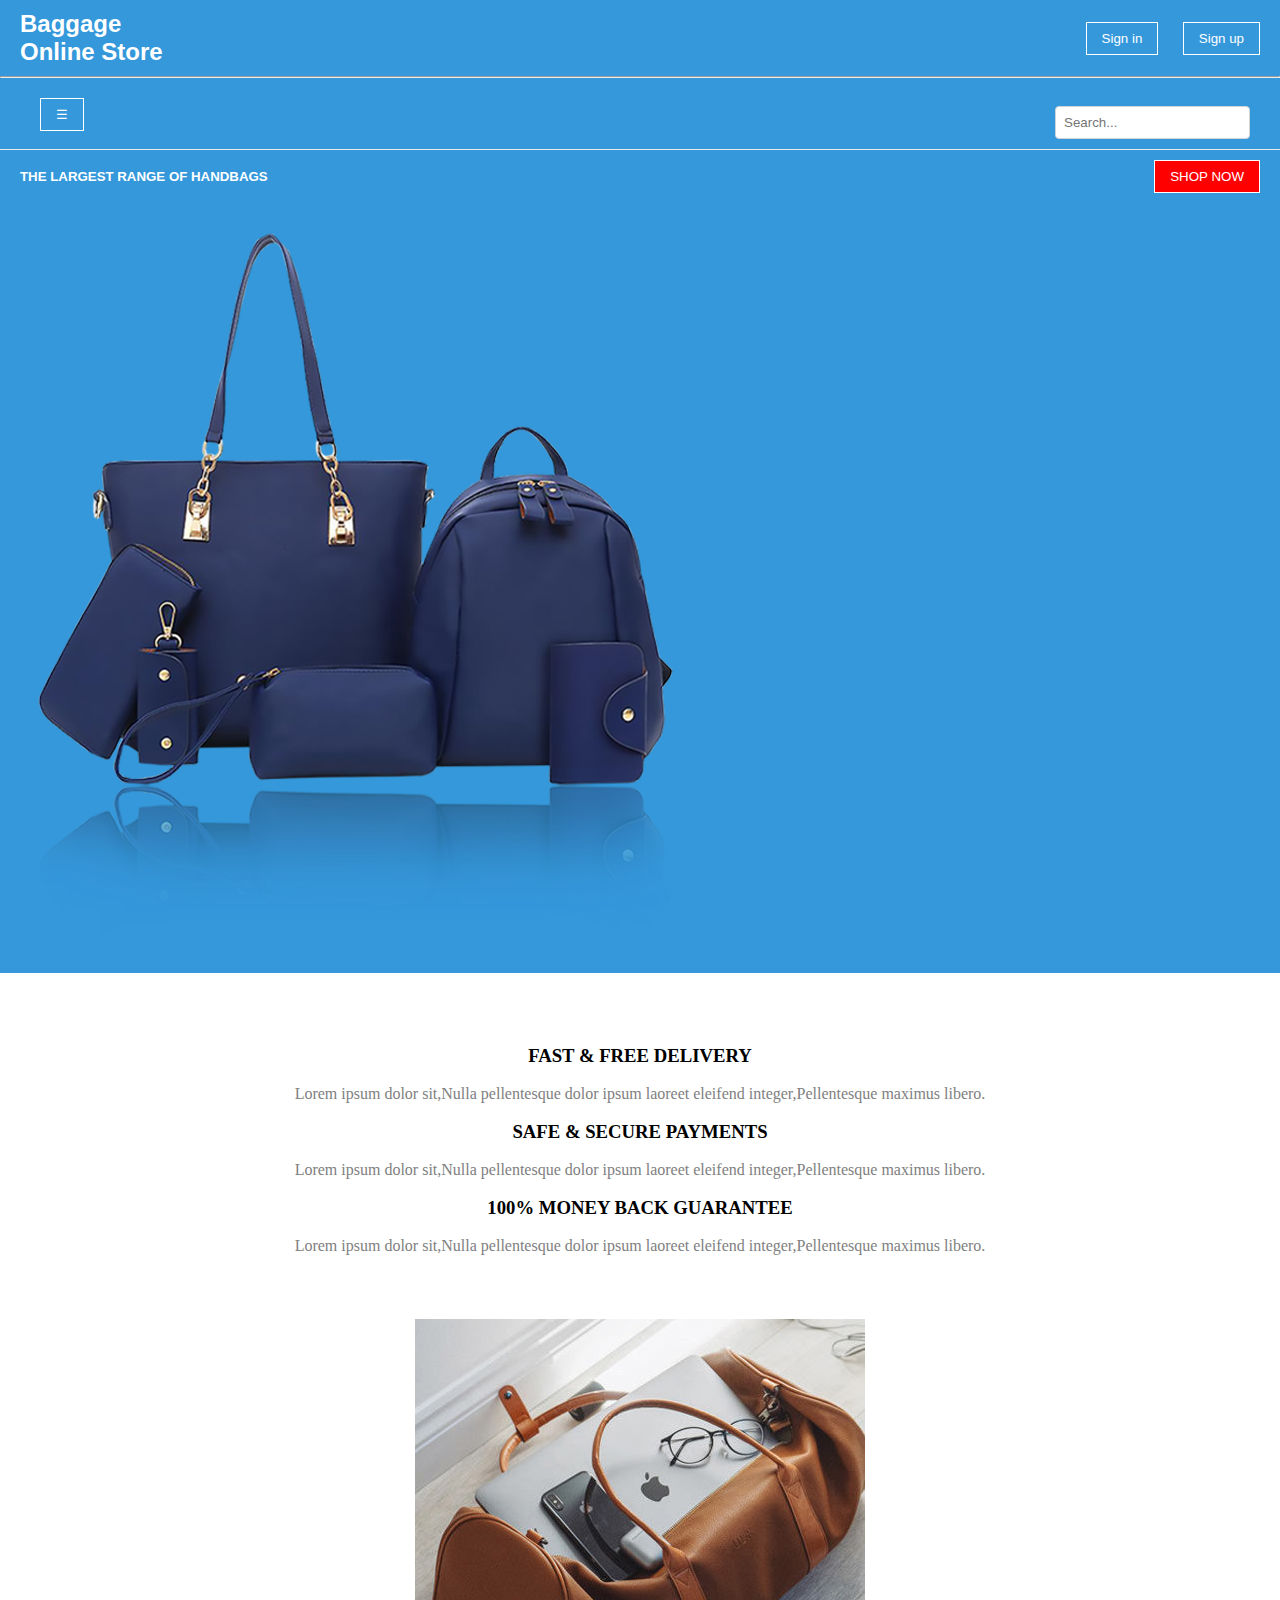
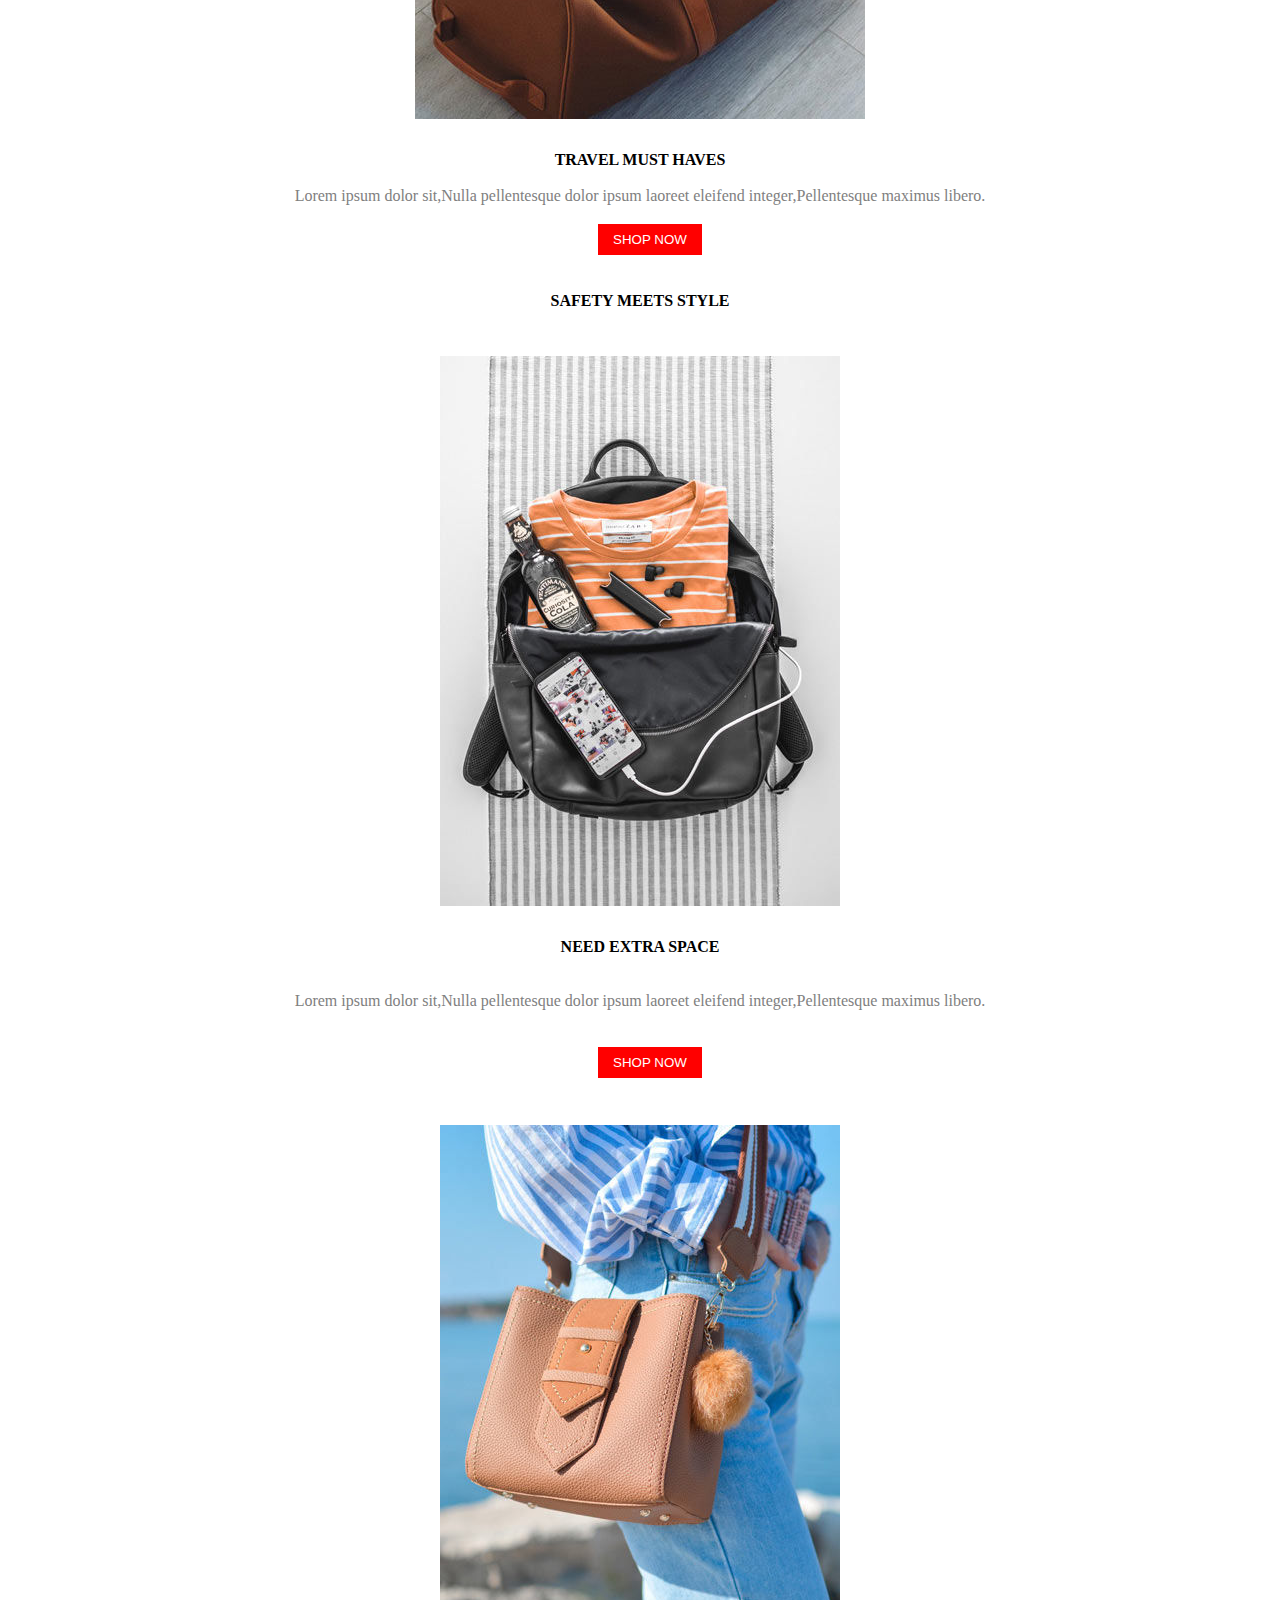
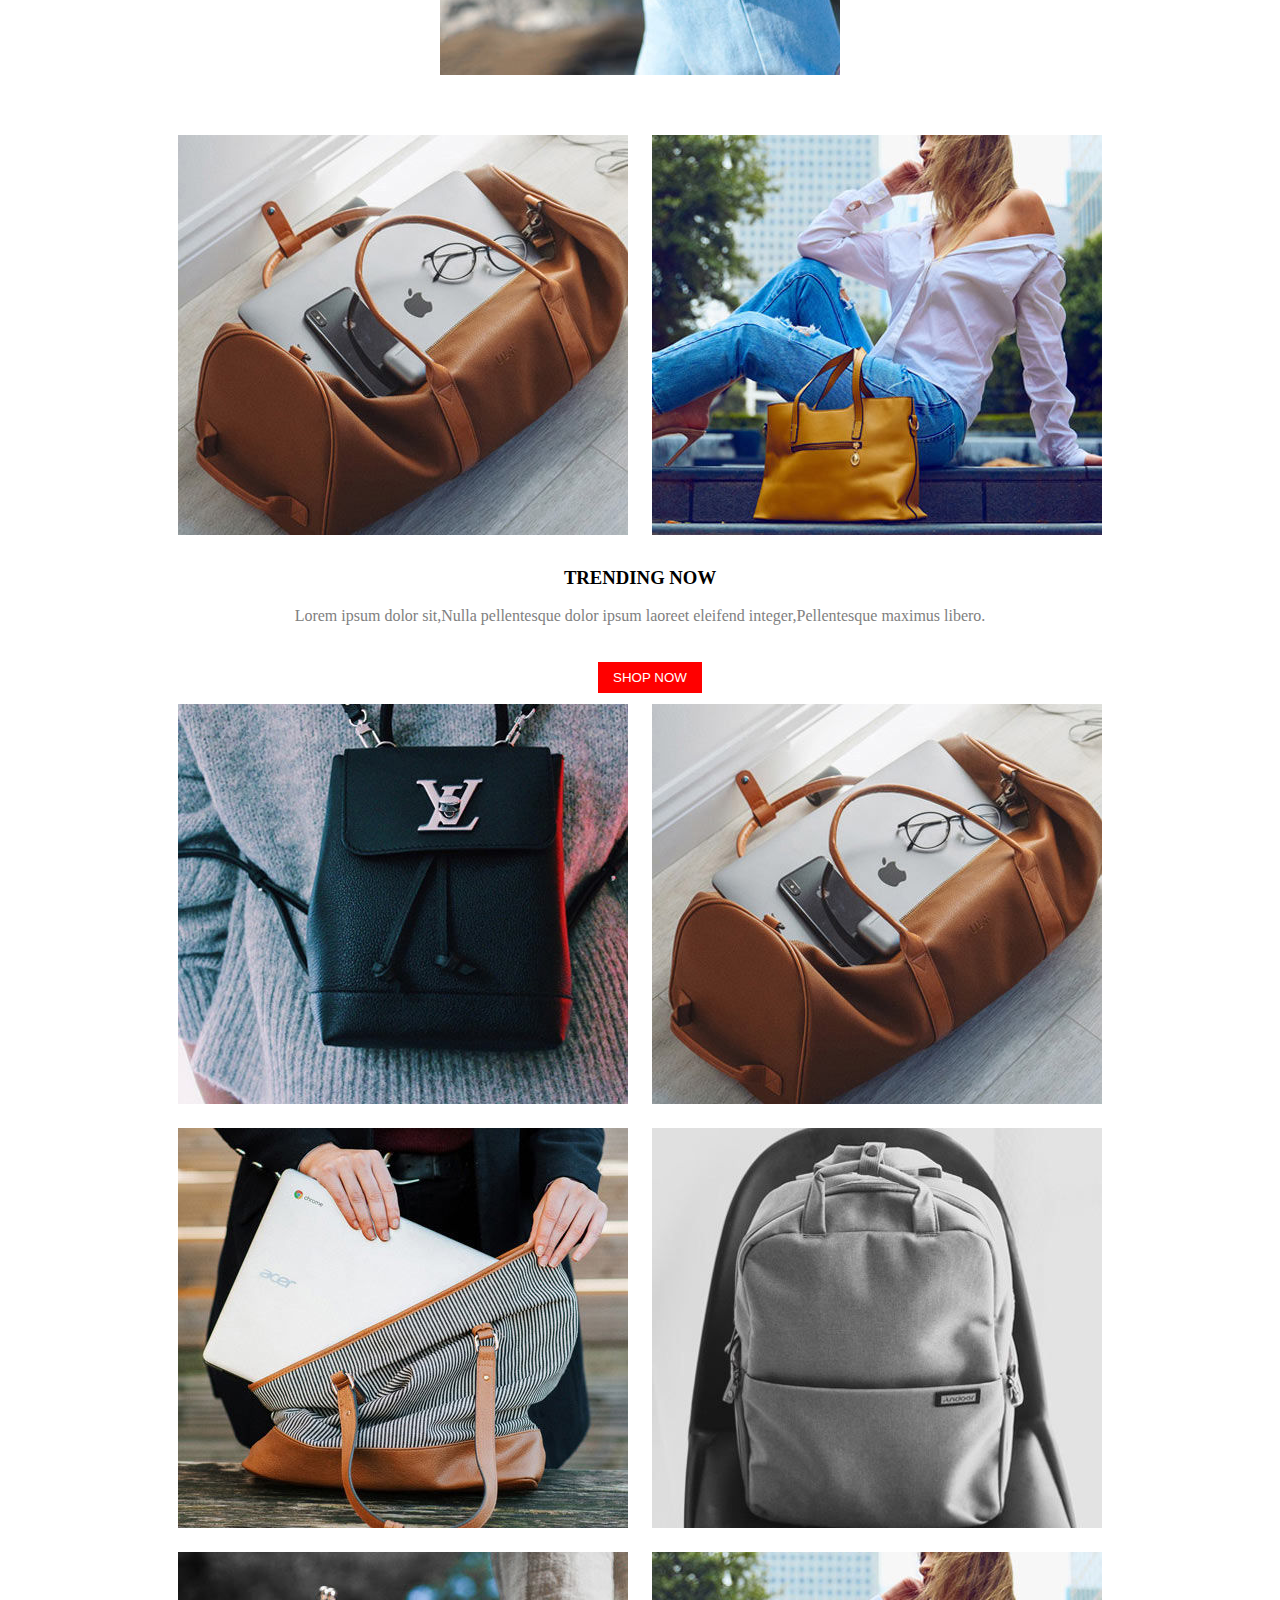
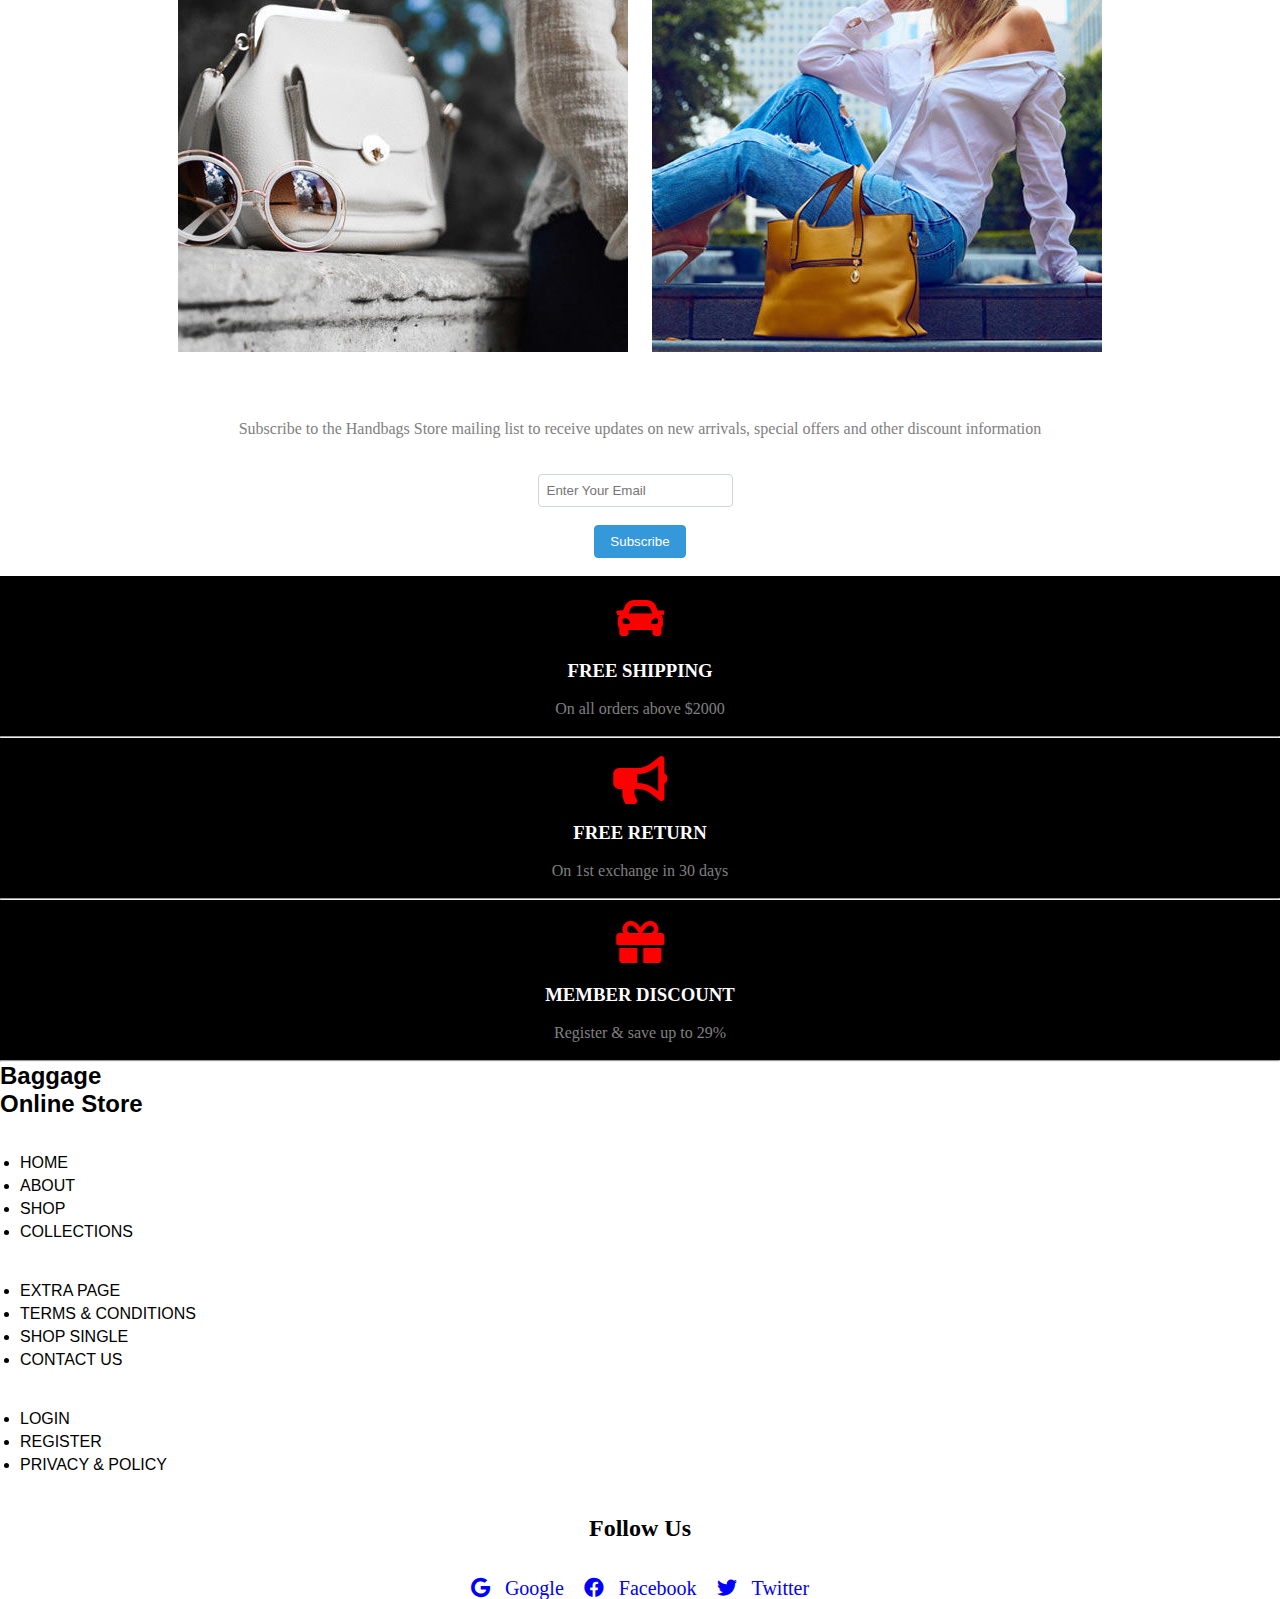
<file: index.html>
<!DOCTYPE html>
<html lang="en">
<head>
<meta charset="UTF-8">
<meta name="viewport" content="width=device-width, initial-scale=1.0">
<title>Baggage Online Store</title>
<link rel="stylesheet" href="style.css">
<link rel="stylesheet" href="https://cdnjs.cloudflare.com/ajax/libs/font-awesome/5.15.4/css/all.min.css">
</head>
<body>
<header>
  <div class="container">
    <div class="store-name">
      <h1><strong> Baggage </strong></h1>
      <h2>Online Store</h2>
    </div>
    <div class="user-links">
        <button>Sign in</button>
        <button>Sign up</button>
    </div>
  </div>
</header><hr>
<div class="second-row">
    <div class="container">
      <div class="hamburger-icon user-links">
        <button id="toggleNav">&#9776;</button>
      </div>
      <div class="search-bar">
        <br>
        <input type="text" placeholder="Search...">
      </div>
    </div>
  </div>
  <div class="third-row">
    <div class="container">
        <h5>THE LARGEST RANGE OF HANDBAGS</h5><br>
        <div class="user-links red1">
             <button>SHOP NOW</button>
        </div>
    </div>
  </div>
  <div class="fourth-row">
    <div class="container">
        <img src="./images/bag.png" alt="bag image">
    </div>
  </div>
  <div id="sidebar" class="sidebar">
    <a href="#home">Home</a>
    <a href="#about">About</a>
    <a href="#service">Service</a>
    <a href="#collection">Collection</a>
    <a href="#contact">Contact</a>
    <span class="close-btn">&times;</span>
  </div>
<main>
  <!-- Your main content goes here -->
  <br><br><br><br>
  <div class="content">
    <h3>FAST & FREE DELIVERY</h3><br>
    <p>Lorem ipsum dolor sit,Nulla pellentesque dolor ipsum laoreet eleifend integer,Pellentesque maximus libero.
    </p><br>
    <h3>SAFE & SECURE PAYMENTS</h3><br>

    <p>Lorem ipsum dolor sit,Nulla pellentesque dolor ipsum laoreet eleifend integer,Pellentesque maximus libero.
    </p><br>
    <h3>100% MONEY BACK GUARANTEE</h3><br>

    <p>Lorem ipsum dolor sit,Nulla pellentesque dolor ipsum laoreet eleifend integer,Pellentesque maximus libero.
    </p><br><br><br>
</div>
<div class="content">
  <img src="./images/g2.jpg" alt="bag img"><br><br>
  <h4>TRAVEL MUST HAVES</h4><br>
    <p>Lorem ipsum dolor sit,Nulla pellentesque dolor ipsum laoreet eleifend integer,Pellentesque maximus libero.
    </p><br>
    <div class="user-links red1">
      <button>SHOP NOW</button>
    </div>

</div>
<div class="content">
  <br><br>
  <h4><b>SAFETY MEETS STYLE</b></h4><br><br>
  <img src="./images/c1.jpg" alt="bag image"><br><br>
  <h4>NEED EXTRA SPACE</h4><br><br>
  <p>Lorem ipsum dolor sit,Nulla pellentesque dolor ipsum laoreet eleifend integer,Pellentesque maximus libero.</p><br><br>
  <div class="user-links red1">
    <button>SHOP NOW</button>
  </div><br><br>
  
</div>
<div class="content">
  <img src="./images/c2.jpg" alt="bag"><br><br><br>
</div>
<div class="content">
  <img src="./images/g2.jpg" alt="g2">
  <img src="./images/g6.jpg" alt="g2"><br><br>
  
</div>
<div class="content">
  <h3>TRENDING NOW</h3><br>
  <p>Lorem ipsum dolor sit,Nulla pellentesque dolor ipsum laoreet eleifend integer,Pellentesque maximus libero.</p><br><br>
  <div class="user-links red1">
    <button>SHOP NOW</button>
  </div>


</div>
<div class="content">
  <img src="./images/g1.jpg" alt="g1">
  <img src="./images/g2.jpg" alt="g2">
  <img src="./images/g3.jpg" alt="g3">
  <img src="./images/g4.jpg" alt="g4">

  <img src="./images/g5.jpg" alt="g5">
  <img src="./images/g6.jpg" alt="g6"><br><br><br><br>
  
</div>
<div class="content">
  <p>Subscribe to the Handbags Store mailing list to receive updates on new arrivals, special offers and other discount information</p><br><br>
  <p></p>
  <div class="search-bar">
    <input type="text" placeholder="Enter Your Email"><br><br>
    <button type="submit">Subscribe</button><br><br>

  </div>
</div>

<div class="content bg">
  <br><i class="fas fa-car"></i><br><br>
  <h3>FREE SHIPPING</h3><br>
  <p>On all orders above $2000</p><br><hr>
</div>
<div class="content bg">
  <br><i class="fa fa-bullhorn"></i><br><br>
  <h3>FREE RETURN</h3><br>
  <p>On 1st exchange in 30 days</p><br><hr>
</div>
<div class="content bg">
  <br><i class="fas fa-gift"></i><br><br>
  <h3>MEMBER DISCOUNT</h3><br>
  <p>Register & save up to 29%</p><br><hr>
</div>

<div class="store-name">
  <h2> Baggage </h2>
  <h2>Online Store</h2><br><br>
</div>
<div class="side">
  <ul>
    <li>HOME</li>
    <li>ABOUT</li>
    <li>SHOP</li>
    <li>COLLECTIONS</li><br><br>
  </ul>
</div>
<div class="side">
  <ul>
    <li>EXTRA PAGE</li>
    <li>TERMS & CONDITIONS</li>
    <li>SHOP SINGLE</li>
    <li>CONTACT US</li><br><br>
  </ul>
</div>
<div class="side">
  <ul>
    <li>LOGIN</li>
    <li>REGISTER</li>
    <li>PRIVACY & POLICY</li><br><br>
    
  </ul>
</div>
<div class="content blue">
    <h2>Follow Us</h2><br><br>
    <i class="fab fa-google">&nbsp;&nbsp;&nbsp;Google</i>&nbsp;&nbsp;&nbsp;&nbsp;
    <i class="fab fa-facebook">&nbsp;&nbsp;&nbsp;Facebook</i>&nbsp;&nbsp;&nbsp;&nbsp;
    <i class="fab fa-twitter">&nbsp;&nbsp;&nbsp;Twitter</i>

</div>
</main>
<footer>
  <!-- Your footer content goes here -->
</footer>
<script>
document.getElementById('toggleNav').addEventListener('click', function() {
  console.log('Hamburger icon clicked');
  document.getElementById('sidebar').style.width = '250px';
});

document.querySelector('.close-btn').addEventListener('click', function() {
  console.log('Close button clicked');
  document.getElementById('sidebar').style.width = '0';
});

</script>

</body>
</html>
</file>
<file: style.css>
* {
  margin: 0;
  padding: 0;
  box-sizing: border-box;
}
.content{
  text-align: center;
  font-family:Cambria, Cochin, Georgia, Times, 'Times New Roman', serif ;
  
}
img{
  padding: 10px;
}
p{
  color: grey;
}
body {
  font-family: Arial, sans-serif;
}

.container {
  display: flex;
  justify-content: space-between;
  align-items: center;
  padding: 10px 20px;
  background-color: #3498db; /* Blue background color */
  color: #fff; /* White font color */
}

.store-name h1 {
  font-size: 24px;
  display: flex;
  align-items: center;
}

.store-name h1 strong {
  margin-right: 10px; /* Adjust the spacing between "Baggage" and "Online Store" */
}

.user-links button {
  margin-left: 20px;
  background-color: transparent;
  border: 1px solid #fff; /* White border for buttons */
  color: #fff; /* White color for button text */
  padding: 8px 15px;
  cursor: pointer;
}
 .red1 button{
  background-color: red;
  color: white;
}
.user-links button:hover {
  background-color: #fff; /* White background on hover */
  color: #3498db; /* Blue color on hover */
}
.second-row {
  background-color: #f8f9fa; /* Light background color for the second row */
  border-bottom: 1px solid #e9ecef; /* Border below the second row */
}

.second-row .container {
  display: flex;
  justify-content: space-between;
  align-items: center;
  padding: 10px 20px;
}

.hamburger-icon {
  font-size: 24px;
  cursor: pointer;
}
i{
  color: red;
  font-size: 3rem;
}
.bg{
  background-color: black;
  color: white;
} 
.search-bar input[type="text"] {
  padding: 8px;
  border: 1px solid #ced4da; /* Gray border for input */
  border-radius: 4px;
  margin-right: 10px;
}

.search-bar button {
  padding: 8px 15px;
  border: 1px solid #3498db; /* Blue border for button */
  border-radius: 4px;
  background-color: #3498db; /* Blue background color for button */
  color: #fff; /* White color for button text */
  cursor: pointer;
}

.search-bar button:hover {
  background-color: #fff; /* White background on hover */
  color: #3498db; /* Blue color on hover */
}
/* Existing styles */

/* Styles for smaller screens (mobile devices) */
@media only screen and (max-width: 600px) {
  .container {
    padding: 10px; /* Reduce padding for smaller screens */
  }

  .store-name h1 {
    font-size: 20px; /* Decrease font size for store name */
  }

  .user-links button {
    margin-left: 10px; /* Adjust button margin for smaller screens */
  }

  .second-row .container {
    padding: 10px; /* Reduce padding for smaller screens */
  }

  .hamburger-icon {
    font-size: 18px; /* Decrease font size for hamburger icon */
  }

  .search-bar input[type="text"] {
    width: 70%; /* Adjust input width for smaller screens */
  }

  .search-bar button {
    width: 30%; /* Adjust button width for smaller screens */
    margin-right: 0; /* Remove right margin for button */
  }
  .image-container {
      max-width: 100%;
      overflow: hidden;
      margin-top: 20px; /* Add margin for spacing */
    }
  
    .image-container img {
      width: 100%;
      height: auto;
      display: block; /* Ensures the image is centered within its container */
    }
}

/* Existing styles */

/* Sidebar styles */
.sidebar {
height: 18%;
width: 0;
position: fixed;
top: 0;
left: 0;
background-color: #f8f9fa; /* Light background color for sidebar */
overflow-x: hidden;
transition: 0.3s; /* Transition effect for sidebar animation */
padding-top: 60px; /* Padding top to avoid overlapping with header */
}

.sidebar a {
padding: 10px;
text-decoration: none;
font-size: 18px;
color: #000; /* Black color for sidebar links */
display: block;
transition: 0.3s; /* Transition effect for sidebar link hover */
}

.sidebar a:hover {
background-color: #ddd; /* Light gray background on hover */
}

.sidebar .close-btn {
position: absolute;
top: 10px;
right: 10px;
font-size: 20px;
cursor: pointer;
}
.side ul {
  list-style-type: disc; /* Use disc for filled bullets, circle for empty bullets, or square for square bullets */
  margin-left: 20px; /* Adjust the margin as needed */
}

.side li {
  margin-bottom: 5px; /* Optional: Add some spacing between list items */
}

.blue i{
  color:blue;
  font-size: 20px;
}
</file>
